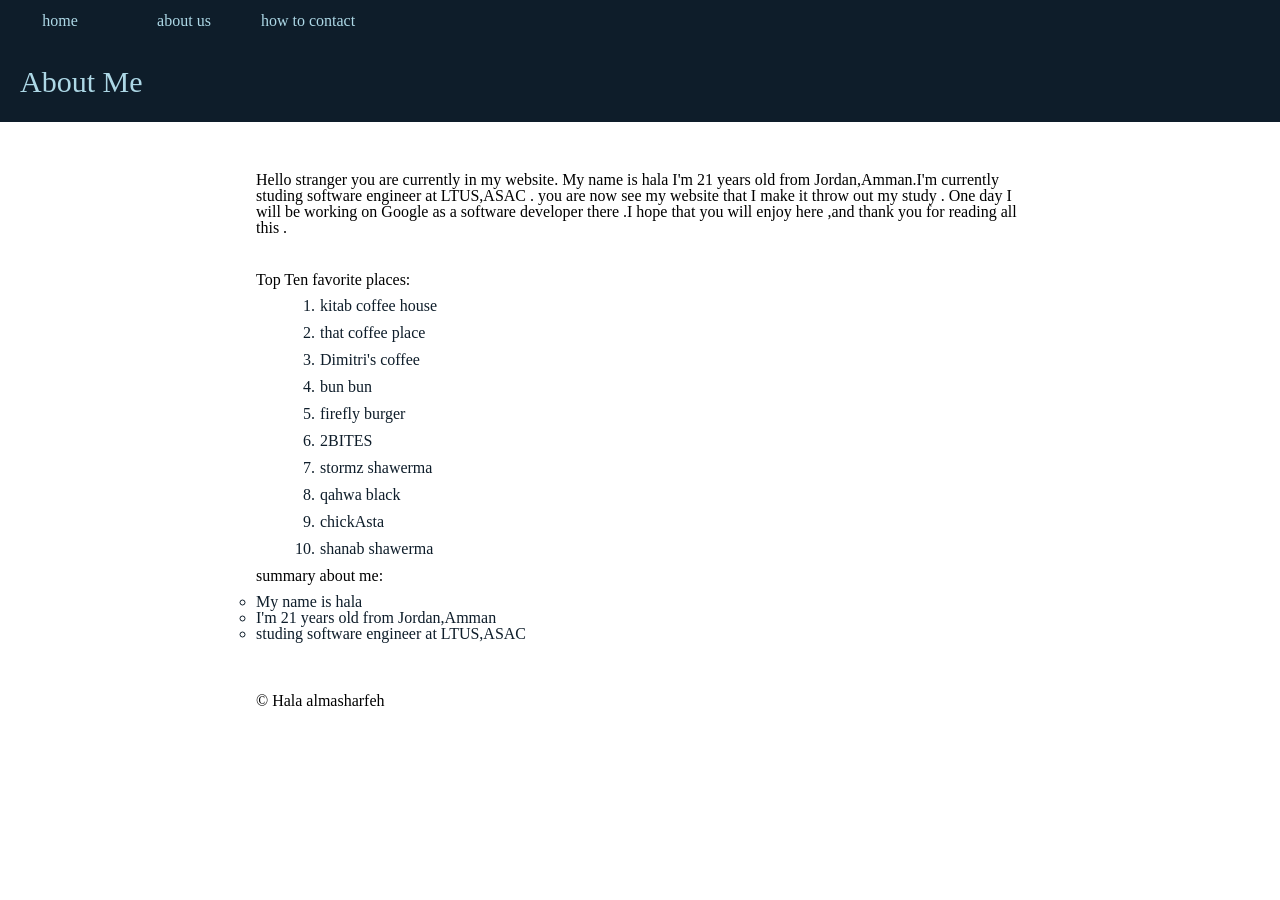
<file: index.html>
<!DOCTYPE html>
<html lang="en">
<head>
    <meta charset="UTF-8">
    <meta http-equiv="X-UA-Compatible" content="IE=edge">
    <meta name="viewport" content="width=device-width, initial-scale=1.0">
    <title>About Me</title>
    <link rel="stylesheet" href="css/reset.css" />
    <link rel="stylesheet" href="css/style.css" />
</head>
<body>
    <header>
        
        <nav>
            <ul>
              <li><a href="">home</a></li>
              <li><a href="">about us</a></li>
              <li><a href="">how to contact</a></li>
            </ul>
          </nav>
          <h1>About Me</h1>
    </header>
    <main>
        <p> Hello stranger you are currently in my website. My name is hala I'm 21 years old from Jordan,Amman.I'm currently studing software engineer at LTUS,ASAC . you are now see my website that I make it throw out my study . One day I will be working on Google as a software developer there .I hope that you will enjoy here ,and thank you for reading all this .
        </p>
        <br/>
     
         <h2>Top Ten favorite places: </h2>

         
         <ol>
             <li>kitab coffee house</li>
             <li>that coffee place</li>
             <li>Dimitri's coffee</li>
             <li>bun bun</li>
             <li>firefly burger</li>
             <li>2BITES</li>
             <li>stormz shawerma</li>
             <li>qahwa black</li>
             <li>chickAsta</li>
             <li>shanab shawerma</li>

         </ol>
        
        
        <h2>summary about me:</h2>

        <ul class="stylee">
            <li>My name is hala</li>
            <li>I'm 21 years old from Jordan,Amman</li>
            <li>studing software engineer at LTUS,ASAC</li>
         </ul>
        
        
        

        
    </main>
    <footer >
       

       <p> &copy; Hala almasharfeh </p>
    </footer>
    <script  src="js/app.js" ></script>
</body>
</html>
</file>
<file: css/style.css>
header{
     /* background-color:rgb(5, 42, 80); */
     background-color: #0E1D2A;
 }
 nav ul li {
    /* border: 1px solid rgb(240, 241, 241);  */
    display: inline-block;
    width: 100px;
    padding: 3px 0 3px 0;
    margin: 10px;
    text-align: center;
    
    
    } 
    
     ol li {
      list-style-type:decimal;
      color:#0E1D2A;
      margin: auto;
      width: 50%;
      padding: 1px;
      padding-top: 10px;
    
    }

    

  a {
    text-decoration: none;
     color: lightblue; 
    
  }

  h1{
    
    font-size: 30px;
    color: lightblue;
    text-align: center;
    padding: 5px 0 5px 0;
    margin: 20px;
    display: inline-block;
  }
  h2{
    width: 40px;
    margin: auto;
    width: 60%;
    padding: 1px;
    padding-top: 10px;
    padding-bottom:0px;

  }

  p{
    
    margin: auto;
    width: 60%;
    padding: 10px;
    padding-top: 50px;
  }

  .stylee{
    list-style-type:circle;
    color:#0E1D2A;
    margin: auto;
    width: 60%;
    padding: 1px;
    padding-top: 10px;
  }
</file>
